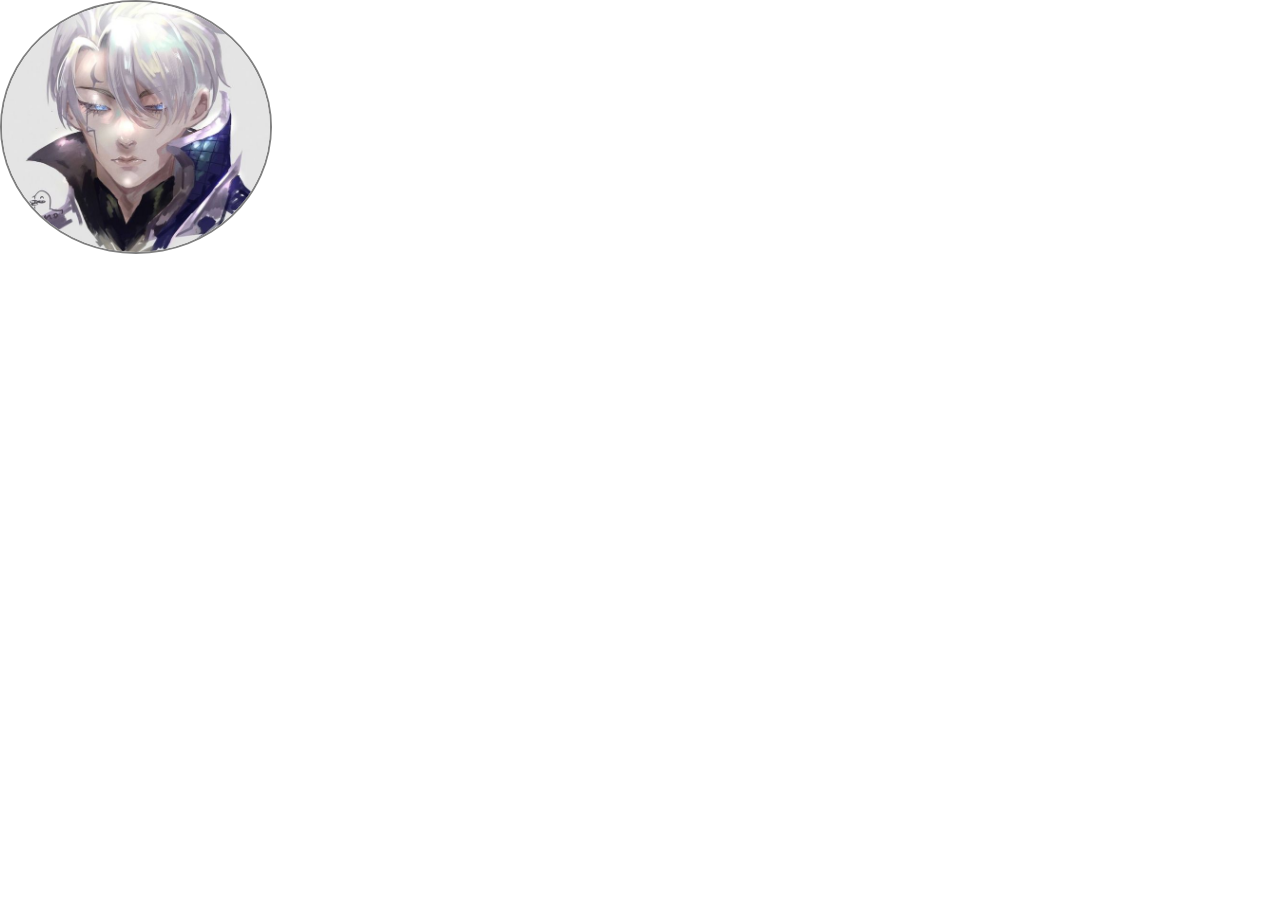
<file: exercicio1/index.html>
<!DOCTYPE html>
<html lang="en">

<head>
    <meta charset="UTF-8">
    <meta name="viewport" content="width=device-width, initial-scale=1.0">
    <link rel="stylesheet" href="styles.css">
    <title>Document</title>
</head>

<body>
    <img src="aphelios.jpg" alt="profile ">
</body>

</html>
</file>
<file: exercicio1/styles.css>
* {
    padding: 0;
    margin: 0;
}

img {
    border-radius: 50%;
    height: 250px;
    border: gray solid 2px;
}

img:hover {
    border-radius: 20px;
    height: 400px;
}
</file>
